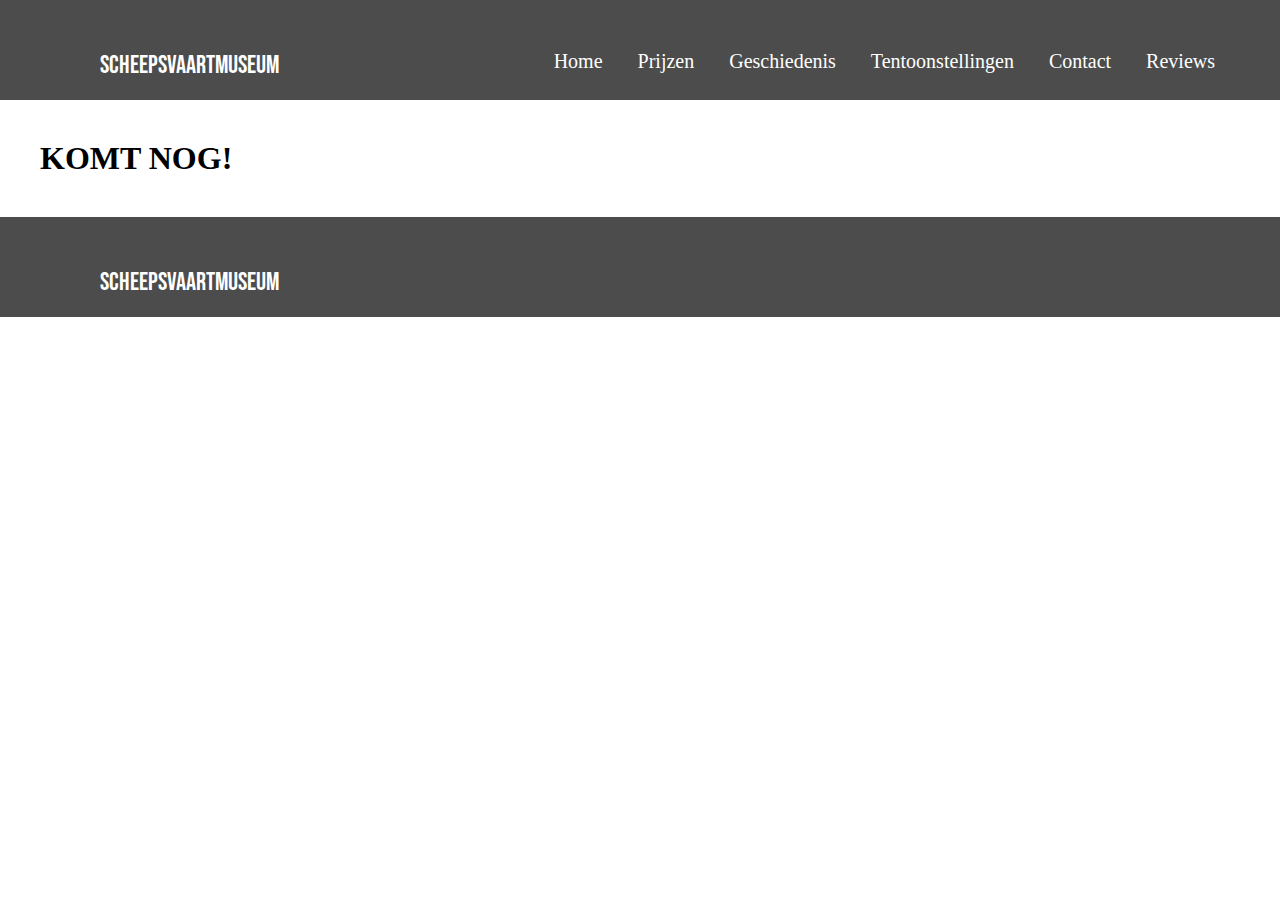
<file: LOL/Contact.html>
<!DOCTYPE html>
<html lang="en">
<head>
    <meta charset="UTF-8">
    <meta http-equiv="X-UA-Compatible" content="IE=edge">
    <meta name="viewport" content="width=device-width, initial-scale=1.0">
    <title>Scheepsvaartmuseum</title>
    <link rel="stylesheet" href="css/Contact.css">
    <link href="https://fonts.googleapis.com/css2?family=Aclonica&family=Bebas+Neue&display=swap" rel="stylesheet">
    <header>

        <div class="logo">
            <a href="index.html">Scheepsvaartmuseum</a>
            <div class="nav_bar">
                <ul>
                    <li><a href="index.html">Home</a></li>
                    <li><a href="Prijzen.html">Prijzen</a></li>
                    <li><a href="Geschiedenis.html">Geschiedenis</a></li>
                    <li><a href="Tentoonstellingen.html">Tentoonstellingen</a></li>
                    <li><a href="Contact.html">Contact</a></li>
                    <li><a href="Reviews.html">Reviews</a></li>
                </ul>
            </div>
            </div> 
            </header>
 

</head>
<body>

    <article>
        <h1>KOMT NOG!</h1>
    </article>
    
    <footer>
        <div class="logo">
            <a href="Contact.html">Scheepsvaartmuseum</a>
            <div class="footer">
                </div>
    </footer>

</body>
</html>
</file>
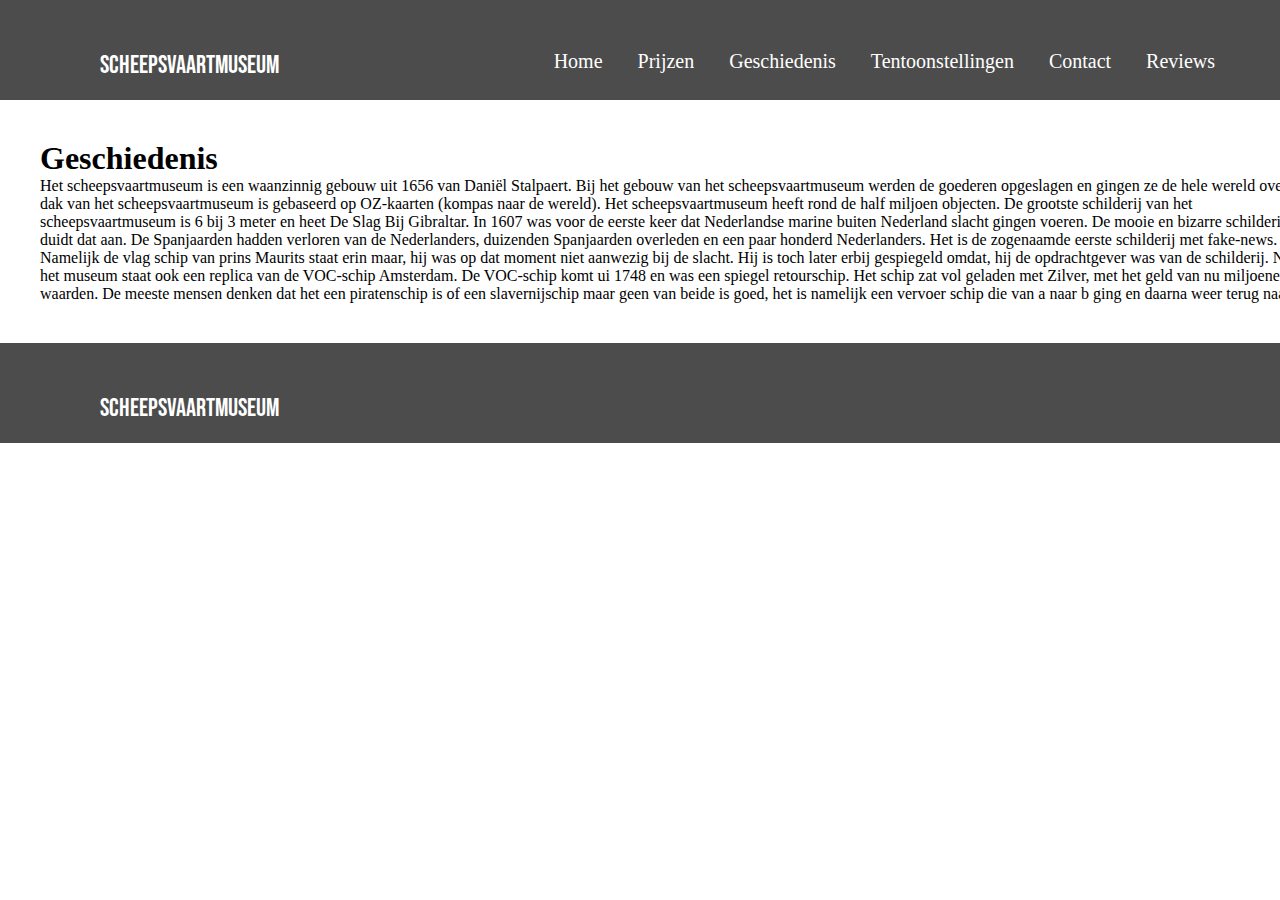
<file: LOL/Geschiedenis.html>
<!DOCTYPE html>
<html lang="en">
<head>
    <meta charset="UTF-8">
    <meta http-equiv="X-UA-Compatible" content="IE=edge">
    <meta name="viewport" content="width=device-width, initial-scale=1.0">
    <title>Scheepsvaartmuseum</title>
    <link rel="stylesheet" href="css/Geschiedenis.css">
    <link href="https://fonts.googleapis.com/css2?family=Aclonica&family=Bebas+Neue&display=swap" rel="stylesheet">

    <header>

        <div class="logo">
            <a href="index.html">Scheepsvaartmuseum</a>
            <div class="nav_bar">
                <ul>
                    <li><a href="index.html">Home</a></li>
                    <li><a href="Prijzen.html">Prijzen</a></li>
                    <li><a href="Geschiedenis.html">Geschiedenis</a></li>
                    <li><a href="Tentoonstellingen.html">Tentoonstellingen</a></li>
                    <li><a href="Contact.html">Contact</a></li>
                    <li><a href="Reviews.html">Reviews</a></li>
                </ul>
            </div>
            </div> 
            </header>
</head>
<body>
    <article>
        <h1>Geschiedenis</h1>
        <p> Het scheepsvaartmuseum is een waanzinnig gebouw uit 1656 van Daniël Stalpaert. Bij het gebouw van het
            scheepsvaartmuseum werden de goederen opgeslagen en gingen ze de hele wereld over. Het dak van het scheepsvaartmuseum
            is gebaseerd op OZ-kaarten (kompas naar de wereld). Het scheepsvaartmuseum heeft rond de half miljoen objecten. De
            grootste schilderij van het scheepsvaartmuseum is 6 bij 3 meter en heet De Slag Bij Gibraltar. In 1607 was voor de
            eerste keer dat Nederlandse marine buiten Nederland slacht gingen voeren. De mooie en bizarre schilderij duidt dat
            aan. De Spanjaarden hadden verloren van de Nederlanders, duizenden Spanjaarden overleden en een paar honderd
            Nederlanders. Het is de zogenaamde eerste schilderij met fake-news. Namelijk de vlag schip van prins Maurits staat
            erin maar, hij was op dat moment niet aanwezig bij de slacht. Hij is toch later erbij gespiegeld omdat, hij de
            opdrachtgever was van de schilderij. Naast het museum staat ook een replica van de VOC-schip Amsterdam. De VOC-schip
            komt ui 1748 en was een spiegel retourschip. Het schip zat vol geladen met Zilver, met het geld van nu miljoenen aan
            waarden. De meeste mensen denken dat het een piratenschip is of een slavernijschip maar geen van beide is goed, het is
            namelijk een vervoer schip die van a naar b ging en daarna weer terug naar a.</p>
    </article>

    <footer>
        <div class="logo">
            <a href="Contact.html">Scheepsvaartmuseum</a>
            <div class="footer">
                </div>
    </footer>
    
</body>
</html>
</file>
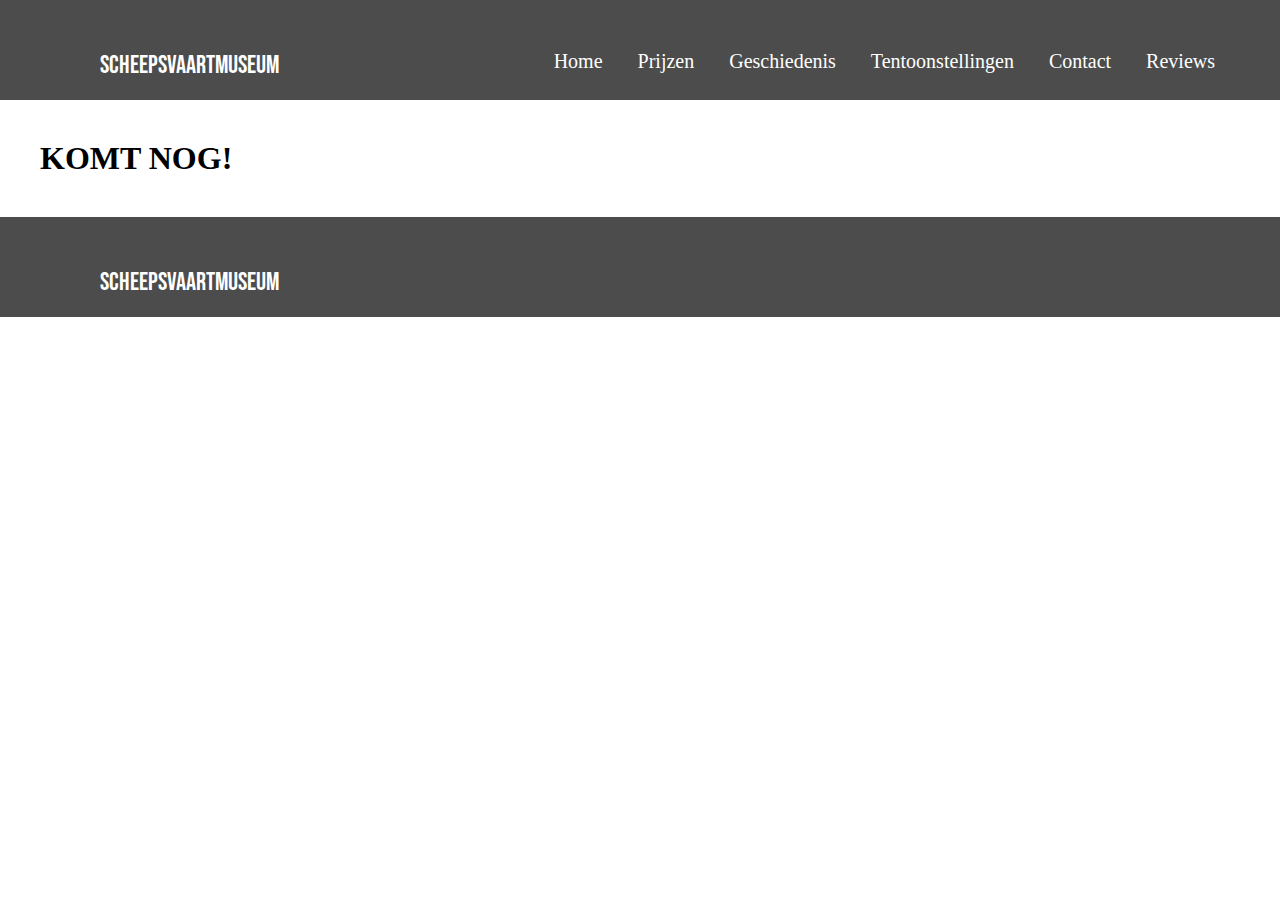
<file: LOL/Prijzen.html>
<!DOCTYPE html>
<html lang="en">
<head>
    <meta charset="UTF-8">
    <meta http-equiv="X-UA-Compatible" content="IE=edge">
    <meta name="viewport" content="width=device-width, initial-scale=1.0">
    <title>Scheepsvaartmuseum</title>
    <link rel="stylesheet" href="css/Prijzen.css">
    <link href="https://fonts.googleapis.com/css2?family=Aclonica&family=Bebas+Neue&display=swap" rel="stylesheet">

    <header>

        <div class="logo">
            <a href="index.html">Scheepsvaartmuseum</a>
            <div class="nav_bar">
                <ul>
                    <li><a href="index.html">Home</a></li>
                    <li><a href="Prijzen.html">Prijzen</a></li>
                    <li><a href="Geschiedenis.html">Geschiedenis</a></li>
                    <li><a href="Tentoonstellingen.html">Tentoonstellingen</a></li>
                    <li><a href="Contact.html">Contact</a></li>
                    <li><a href="Reviews.html">Reviews</a></li>
                </ul>
            </div>
            </div> 
            </header>
</head>
<body>
    
    <article>
        <h1>KOMT NOG!</h1>
    </article>

    <footer>
        <div class="logo">
            <a href="Contact.html">Scheepsvaartmuseum</a>
            <div class="footer">
                </div>
    </footer>
    
</body>
</html>
</file>
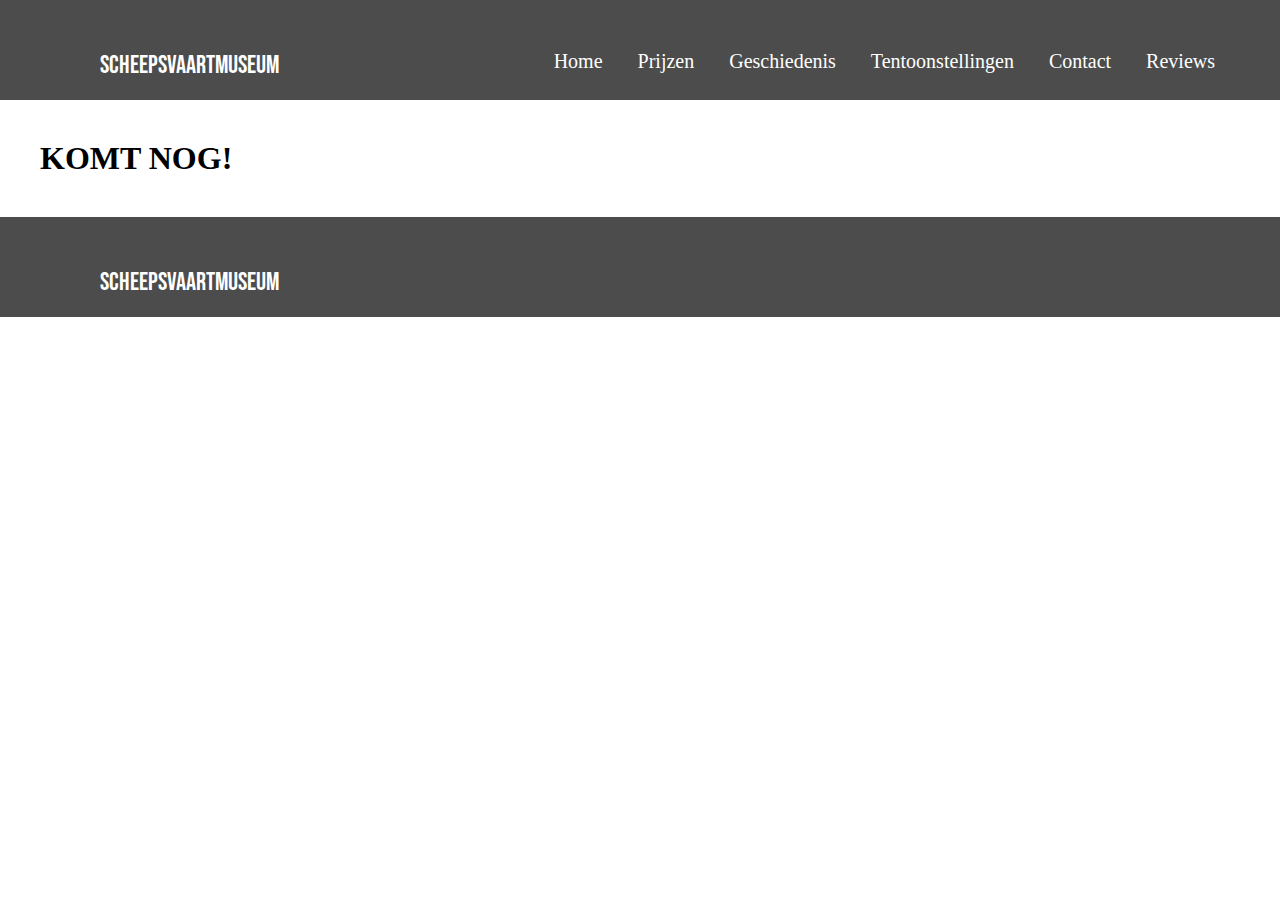
<file: LOL/Reviews.html>
<!DOCTYPE html>
<html lang="en">
<head>
    <meta charset="UTF-8">
    <meta http-equiv="X-UA-Compatible" content="IE=edge">
    <meta name="viewport" content="width=device-width, initial-scale=1.0">
    <title>Scheepsvaartmuseum</title>
    <link rel="stylesheet" href="css/Prijzen.css">
    <link href="https://fonts.googleapis.com/css2?family=Aclonica&family=Bebas+Neue&display=swap" rel="stylesheet">

    <header>

        <div class="logo">
            <a href="index.html">Scheepsvaartmuseum</a>
            <div class="nav_bar">
                <ul>
                    <li><a href="index.html">Home</a></li>
                    <li><a href="Prijzen.html">Prijzen</a></li>
                    <li><a href="Geschiedenis.html">Geschiedenis</a></li>
                    <li><a href="Tentoonstellingen.html">Tentoonstellingen</a></li>
                    <li><a href="Contact.html">Contact</a></li>
                    <li><a href="Reviews.html">Reviews</a></li>
                </ul>
            </div>
            </div> 
            </header>
</head>
<body>
    
    <article>
        <h1>KOMT NOG!</h1>
    </article>
    
    <footer>
        <div class="logo">
            <a href="Contact.html">Scheepsvaartmuseum</a>
            <div class="footer">
                </div>
    </footer>

</body>
</html>
</file>
<file: LOL/css/Contact.css>
*{
    margin: 0;
    padding: 0;
}

header{
    height: 100px;
    background: rgba(0,0,0,0.7);
    width: 100%;
    z-index: 12;
}

.logo{
    font-family: 'Bebas Neue';
    font-size: 25px;
    padding: 50px;
    margin-left: 50px;
}


.logo a{
    color: #fff;
    text-decoration: none;
}

.logo a:hover{
    color: #fff;
}



.nav_bar{
    font-family: 'poppins';
    font-size: 20px;
    float: right;
    list-style: none;
}

.nav_bar li{
    display: inline-block;
}

.nav_bar li a{
    padding: 15px;
}

.nav_bar li a:hover{
    background: #7D7A7A;
    color: #fff;
    border: 1px solid #000;
    border-radius: 5px;
    border-width: 0 auto;
}

article{
    width:100%;
    margin: 0 auto;
    padding:40px;
}

footer{
    height: 100px;
    background: rgba(0,0,0,0.7);
    width: 100%;
    z-index: 12;
}
</file>
<file: LOL/css/Geschiedenis.css>
*{
    margin: 0;
    padding: 0;
}

header{
    height: 100px;
    background: rgba(0,0,0,0.7);
    width: 100%;
    z-index: 12;
}

.logo{
    font-family: 'Bebas Neue';
    font-size: 25px;
    padding: 50px;
    margin-left: 50px;
}


.logo a{
    color: #fff;
    text-decoration: none;
}

.logo a:hover{
    color: #fff;
}



.nav_bar{
    font-family: 'poppins';
    font-size: 20px;
    float: right;
    list-style: none;
}

.nav_bar li{
    display: inline-block;
}

.nav_bar li a{
    padding: 15px;
}

.nav_bar li a:hover{
    background: #7D7A7A;
    color: #fff;
    border: 1px solid #000;
    border-radius: 5px;
    border-width: 0 auto;
}

article{
    width:100%;
    margin: 0 auto;
    padding:40px;
}

footer{
    height: 100px;
    background: rgba(0,0,0,0.7);
    width: 100%;
    z-index: 12;
}
</file>
<file: LOL/css/Prijzen.css>
*{
    margin: 0;
    padding: 0;
}

header{
    height: 100px;
    background: rgba(0,0,0,0.7);
    width: 100%;
    z-index: 12;
}

.logo{
    font-family: 'Bebas Neue';
    font-size: 25px;
    padding: 50px;
    margin-left: 50px;
}


.logo a{
    color: #fff;
    text-decoration: none;
}

.logo a:hover{
    color: #fff;
}



.nav_bar{
    font-family: 'poppins';
    font-size: 20px;
    float: right;
    list-style: none;
}

.nav_bar li{
    display: inline-block;
}

.nav_bar li a{
    padding: 15px;
}

.nav_bar li a:hover{
    background: #7D7A7A;
    color: #fff;
    border: 1px solid #000;
    border-radius: 5px;
    border-width: 0 auto;
}

article{
    width:100%;
    margin: 0 auto;
    padding:40px;
}

footer{
    height: 100px;
    background: rgba(0,0,0,0.7);
    width: 100%;
    z-index: 12;
}
</file>
